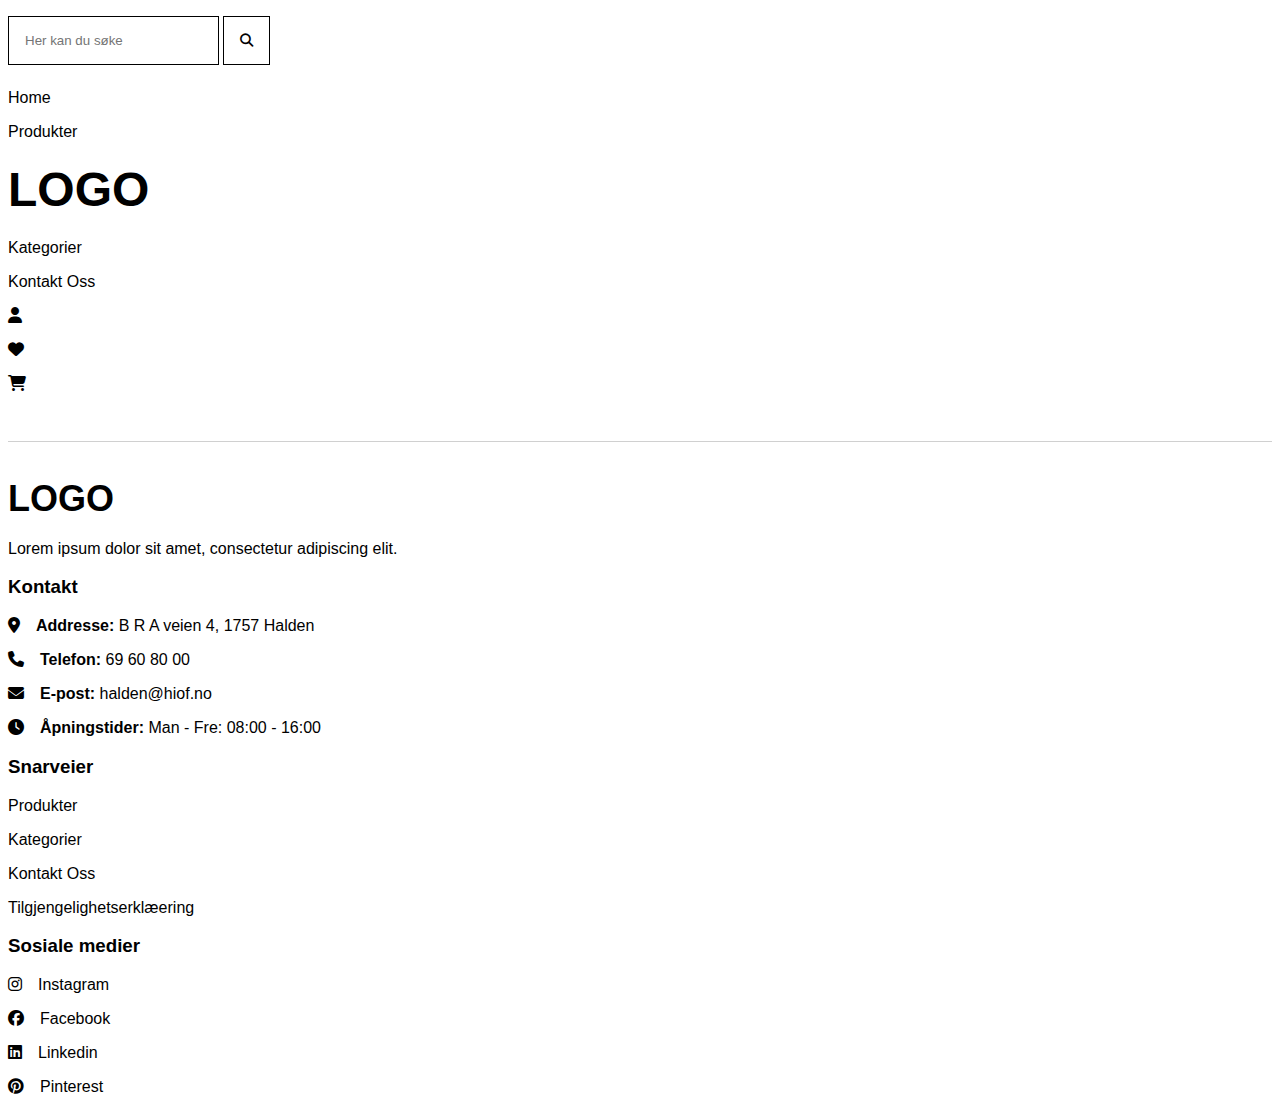
<file: mal.html>
<!DOCTYPE html>
<html lang="nb">
<head>
    <meta charset="UTF-8">
    <meta name="viewport" content="width=device-width, initial-scale=1.0">
    
    <link href="ikoner/css/fontawesome.css" rel="stylesheet">
    <link href="ikoner/css/brands.css" rel="stylesheet">
    <link href="ikoner/css/solid.css" rel="stylesheet">
    <link href="ikoner/css/solid.css" rel="stylesheet">
    <!-- Kobler til font-awesome-->
    <link rel="stylesheet" href="css/style.css"> 
    <title>Mal</title>
</head>
<body>
    <header>
        <form>
            <label for="search">Søk:</label>
            <input type="search" placeholder="Her kan du søke" id="search">
            <button type="submit" ><i class="fa-solid fa-magnifying-glass"></i></button>
        </form>
        <nav>
            <ul>
                <li><a href="index.html">Home</a></li>
                <li><a href="index.html#products">Produkter</a></li>
                <li><h1><a class="logo" href="index.html">LOGO</a></h1></li>
                <li><a href="index.html#categories">Kategorier</a></li>
                <li><a href="#contacts">Kontakt Oss</a></li>
                <li><i class="fa-regular fa-user"></i></li>
                <li><i class="fa-regular fa-heart"></i></li>
                <li><a href="checkout.html"><i class="fa-solid fa-cart-shopping"></i></a></li>
            </ul>
        </nav>
    </header>
    <main>
    </main>
    <aside>
    </aside>
    <footer id="contacts">
        <section>
            <h2><a class="logo" href="index.html">logo</a></h2>
            <p>Lorem ipsum dolor sit amet, consectetur adipiscing elit.</p>
        </section>
        <section>
            <h3>Kontakt</h3>
            <ul>
                <li><i class="fa-solid fa-location-dot"></i><b>Addresse:</b> B R A veien 4, 1757 Halden</li>
                <li><i class="fa-solid fa-phone"></i><b>Telefon:</b> 69 60 80 00</li>
                <li><i class="fa-solid fa-envelope"></i><b>E-post:</b> halden@hiof.no</li>
                <li><i class="fa-solid fa-clock"></i><b>Åpningstider:</b> Man - Fre: 08:00 - 16:00</li>
            </ul>
        </section>
        <section>
            <h3>Snarveier</h3>
            <ul>
                <li><a href="index.html#products">Produkter</a></li>
                <li><a href="index.html#categories">Kategorier</a></li>
                <li><a href="#contacts">Kontakt Oss</a></li>
                <li><a href="Tilgjengelighetserklæring_WCAG.pdf">Tilgjengelighetserklæering</a></li>
            </ul>
        </section>
        <section>
            <h3>Sosiale medier</h3>
            <ul>
                <li><a href="https://www.instagram.com"><i class="fa-brands fa-instagram"></i>Instagram</a></li>
                <li><a href="https://www.facebook.com"><i class="fa-brands fa-facebook"></i>Facebook</a></li>
                <li><a href="https://www.linkedin.com"><i class="fa-brands fa-linkedin"></i>Linkedin</a></li>
                <li><a href="https://www.pinterest.com"><i class="fa-brands fa-pinterest"></i>Pinterest</a></li>
            </ul>
        </section>
    </footer>
</body>
</html>
</file>
<file: css/style.css>
*{
    box-sizing: border-box;
    padding: 0;



    body{
        font-family: Arial, Helvetica, sans-serif;

        /*Globalt*/

        li{
            list-style: none;
            margin: 1rem;
            margin-left: 0rem;
            i{
                margin-right: 1rem;
            } 
        }

        a{
            text-decoration: none;
            color: #000;
        }

        form{
            button, input, .fakebutton, #search{
            padding: 1rem 1rem 1rem 1rem;
            border-color: #000;
            background-color: #ffffff;
            border-style:solid;
            border-width: 1px;
            margin: 0.5rem 0 0.5rem 0;
            }

            button{
                text-transform:capitalize;
            }

            input[type=text],[type=number],[type=date]{
                width:100%;
                display: block;
            }

            input[type=reset],[type=button]{
                display: block;
            }

            label{
                display: block;
                margin-right:auto;
                input{
                    margin-right: 1rem;
                }
            }
        }

        .logo{
            text-transform: uppercase;
            font-weight: bold;
            font-size: 1.5em;
        }

        .bold{
            font-weight: bold;
        }

        footer{
            margin-top: 3rem;
            padding-top: 1rem;
            border-top-style:solid;
            border-top-width: 1px;
            border-top-color: #d0d0d0;
        }

        /*index.html*/
        header form label{
            visibility: hidden;
            position: absolute;
        }

        #banner{
            background-color: #d0d0d0;
            background-size: cover;
            padding: 1rem;
            margin: 2rem 0 2rem 0;
                gap: 1rem;
                display: flex;
                justify-content: center;
                align-items: flex-end;
                flex-direction: column;
                text-align:right;
        }

        .banner-link{
            padding: 0.5rem 1rem 0.5rem 1rem;
            background-color: #ffffff;
            padding: 1rem;
            border-width: 0px;
            font-weight: 1000;
            text-transform:uppercase
        }

        .flex-button-space{
            display: flex;
            justify-content:center;
            flex-wrap: wrap;
            gap: 1rem;
        }

        .flex-space-card{
            display: flex;
            gap: 1rem;
            flex-direction: column;
            align-items: center;
            margin: 1rem 0 1rem 0;
        }

        .product-card {
            img{
                width:100%;
                min-width: 200px;
                max-width: 400px;
            }
        }

        .category-card {
            max-width: 386px;
            border-style: solid;
            border-width: 1px;
            padding: 6rem;
            border-radius: 3px;
            text-align: center;
            margin: 1rem;
        }

        .review-card {
            img{
                max-width:150px;
                border-radius: 100%;
            }
        }

        /*product.html*/

        .breadcrumbs{
            display: flex;
        }

        .gallery{
            display: flex;
            flex-direction: column;
        }

        .similar-products{
            .product-card{
                width:100%;
            }
        }

        /*checkout.html*/

        .shoppingbag{
            article{
                width:100%;
            }
        }
    }
}
</file>
<file: ikoner/css/brands.css>
/*!
 * Font Awesome Free 6.6.0 by @fontawesome - https://fontawesome.com
 * License - https://fontawesome.com/license/free (Icons: CC BY 4.0, Fonts: SIL OFL 1.1, Code: MIT License)
 * Copyright 2024 Fonticons, Inc.
 */
:root, :host {
  --fa-style-family-brands: "Font Awesome 6 Brands";
  --fa-font-brands: normal 400 1em/1 "Font Awesome 6 Brands";
}

@font-face {
  font-family: "Font Awesome 6 Brands";
  font-style: normal;
  font-weight: 400;
  font-display: block;
  src: url("../webfonts/fa-brands-400.woff2") format("woff2"), url("../webfonts/fa-brands-400.ttf") format("truetype");
}
.fab,
.fa-brands {
  font-weight: 400;
}

.fa-monero:before {
  content: "\f3d0";
}

.fa-hooli:before {
  content: "\f427";
}

.fa-yelp:before {
  content: "\f1e9";
}

.fa-cc-visa:before {
  content: "\f1f0";
}

.fa-lastfm:before {
  content: "\f202";
}

.fa-shopware:before {
  content: "\f5b5";
}

.fa-creative-commons-nc:before {
  content: "\f4e8";
}

.fa-aws:before {
  content: "\f375";
}

.fa-redhat:before {
  content: "\f7bc";
}

.fa-yoast:before {
  content: "\f2b1";
}

.fa-cloudflare:before {
  content: "\e07d";
}

.fa-ups:before {
  content: "\f7e0";
}

.fa-pixiv:before {
  content: "\e640";
}

.fa-wpexplorer:before {
  content: "\f2de";
}

.fa-dyalog:before {
  content: "\f399";
}

.fa-bity:before {
  content: "\f37a";
}

.fa-stackpath:before {
  content: "\f842";
}

.fa-buysellads:before {
  content: "\f20d";
}

.fa-first-order:before {
  content: "\f2b0";
}

.fa-modx:before {
  content: "\f285";
}

.fa-guilded:before {
  content: "\e07e";
}

.fa-vnv:before {
  content: "\f40b";
}

.fa-square-js:before {
  content: "\f3b9";
}

.fa-js-square:before {
  content: "\f3b9";
}

.fa-microsoft:before {
  content: "\f3ca";
}

.fa-qq:before {
  content: "\f1d6";
}

.fa-orcid:before {
  content: "\f8d2";
}

.fa-java:before {
  content: "\f4e4";
}

.fa-invision:before {
  content: "\f7b0";
}

.fa-creative-commons-pd-alt:before {
  content: "\f4ed";
}

.fa-centercode:before {
  content: "\f380";
}

.fa-glide-g:before {
  content: "\f2a6";
}

.fa-drupal:before {
  content: "\f1a9";
}

.fa-jxl:before {
  content: "\e67b";
}

.fa-dart-lang:before {
  content: "\e693";
}

.fa-hire-a-helper:before {
  content: "\f3b0";
}

.fa-creative-commons-by:before {
  content: "\f4e7";
}

.fa-unity:before {
  content: "\e049";
}

.fa-whmcs:before {
  content: "\f40d";
}

.fa-rocketchat:before {
  content: "\f3e8";
}

.fa-vk:before {
  content: "\f189";
}

.fa-untappd:before {
  content: "\f405";
}

.fa-mailchimp:before {
  content: "\f59e";
}

.fa-css3-alt:before {
  content: "\f38b";
}

.fa-square-reddit:before {
  content: "\f1a2";
}

.fa-reddit-square:before {
  content: "\f1a2";
}

.fa-vimeo-v:before {
  content: "\f27d";
}

.fa-contao:before {
  content: "\f26d";
}

.fa-square-font-awesome:before {
  content: "\e5ad";
}

.fa-deskpro:before {
  content: "\f38f";
}

.fa-brave:before {
  content: "\e63c";
}

.fa-sistrix:before {
  content: "\f3ee";
}

.fa-square-instagram:before {
  content: "\e055";
}

.fa-instagram-square:before {
  content: "\e055";
}

.fa-battle-net:before {
  content: "\f835";
}

.fa-the-red-yeti:before {
  content: "\f69d";
}

.fa-square-hacker-news:before {
  content: "\f3af";
}

.fa-hacker-news-square:before {
  content: "\f3af";
}

.fa-edge:before {
  content: "\f282";
}

.fa-threads:before {
  content: "\e618";
}

.fa-napster:before {
  content: "\f3d2";
}

.fa-square-snapchat:before {
  content: "\f2ad";
}

.fa-snapchat-square:before {
  content: "\f2ad";
}

.fa-google-plus-g:before {
  content: "\f0d5";
}

.fa-artstation:before {
  content: "\f77a";
}

.fa-markdown:before {
  content: "\f60f";
}

.fa-sourcetree:before {
  content: "\f7d3";
}

.fa-google-plus:before {
  content: "\f2b3";
}

.fa-diaspora:before {
  content: "\f791";
}

.fa-foursquare:before {
  content: "\f180";
}

.fa-stack-overflow:before {
  content: "\f16c";
}

.fa-github-alt:before {
  content: "\f113";
}

.fa-phoenix-squadron:before {
  content: "\f511";
}

.fa-pagelines:before {
  content: "\f18c";
}

.fa-algolia:before {
  content: "\f36c";
}

.fa-red-river:before {
  content: "\f3e3";
}

.fa-creative-commons-sa:before {
  content: "\f4ef";
}

.fa-safari:before {
  content: "\f267";
}

.fa-google:before {
  content: "\f1a0";
}

.fa-square-font-awesome-stroke:before {
  content: "\f35c";
}

.fa-font-awesome-alt:before {
  content: "\f35c";
}

.fa-atlassian:before {
  content: "\f77b";
}

.fa-linkedin-in:before {
  content: "\f0e1";
}

.fa-digital-ocean:before {
  content: "\f391";
}

.fa-nimblr:before {
  content: "\f5a8";
}

.fa-chromecast:before {
  content: "\f838";
}

.fa-evernote:before {
  content: "\f839";
}

.fa-hacker-news:before {
  content: "\f1d4";
}

.fa-creative-commons-sampling:before {
  content: "\f4f0";
}

.fa-adversal:before {
  content: "\f36a";
}

.fa-creative-commons:before {
  content: "\f25e";
}

.fa-watchman-monitoring:before {
  content: "\e087";
}

.fa-fonticons:before {
  content: "\f280";
}

.fa-weixin:before {
  content: "\f1d7";
}

.fa-shirtsinbulk:before {
  content: "\f214";
}

.fa-codepen:before {
  content: "\f1cb";
}

.fa-git-alt:before {
  content: "\f841";
}

.fa-lyft:before {
  content: "\f3c3";
}

.fa-rev:before {
  content: "\f5b2";
}

.fa-windows:before {
  content: "\f17a";
}

.fa-wizards-of-the-coast:before {
  content: "\f730";
}

.fa-square-viadeo:before {
  content: "\f2aa";
}

.fa-viadeo-square:before {
  content: "\f2aa";
}

.fa-meetup:before {
  content: "\f2e0";
}

.fa-centos:before {
  content: "\f789";
}

.fa-adn:before {
  content: "\f170";
}

.fa-cloudsmith:before {
  content: "\f384";
}

.fa-opensuse:before {
  content: "\e62b";
}

.fa-pied-piper-alt:before {
  content: "\f1a8";
}

.fa-square-dribbble:before {
  content: "\f397";
}

.fa-dribbble-square:before {
  content: "\f397";
}

.fa-codiepie:before {
  content: "\f284";
}

.fa-node:before {
  content: "\f419";
}

.fa-mix:before {
  content: "\f3cb";
}

.fa-steam:before {
  content: "\f1b6";
}

.fa-cc-apple-pay:before {
  content: "\f416";
}

.fa-scribd:before {
  content: "\f28a";
}

.fa-debian:before {
  content: "\e60b";
}

.fa-openid:before {
  content: "\f19b";
}

.fa-instalod:before {
  content: "\e081";
}

.fa-expeditedssl:before {
  content: "\f23e";
}

.fa-sellcast:before {
  content: "\f2da";
}

.fa-square-twitter:before {
  content: "\f081";
}

.fa-twitter-square:before {
  content: "\f081";
}

.fa-r-project:before {
  content: "\f4f7";
}

.fa-delicious:before {
  content: "\f1a5";
}

.fa-freebsd:before {
  content: "\f3a4";
}

.fa-vuejs:before {
  content: "\f41f";
}

.fa-accusoft:before {
  content: "\f369";
}

.fa-ioxhost:before {
  content: "\f208";
}

.fa-fonticons-fi:before {
  content: "\f3a2";
}

.fa-app-store:before {
  content: "\f36f";
}

.fa-cc-mastercard:before {
  content: "\f1f1";
}

.fa-itunes-note:before {
  content: "\f3b5";
}

.fa-golang:before {
  content: "\e40f";
}

.fa-kickstarter:before {
  content: "\f3bb";
}

.fa-square-kickstarter:before {
  content: "\f3bb";
}

.fa-grav:before {
  content: "\f2d6";
}

.fa-weibo:before {
  content: "\f18a";
}

.fa-uncharted:before {
  content: "\e084";
}

.fa-firstdraft:before {
  content: "\f3a1";
}

.fa-square-youtube:before {
  content: "\f431";
}

.fa-youtube-square:before {
  content: "\f431";
}

.fa-wikipedia-w:before {
  content: "\f266";
}

.fa-wpressr:before {
  content: "\f3e4";
}

.fa-rendact:before {
  content: "\f3e4";
}

.fa-angellist:before {
  content: "\f209";
}

.fa-galactic-republic:before {
  content: "\f50c";
}

.fa-nfc-directional:before {
  content: "\e530";
}

.fa-skype:before {
  content: "\f17e";
}

.fa-joget:before {
  content: "\f3b7";
}

.fa-fedora:before {
  content: "\f798";
}

.fa-stripe-s:before {
  content: "\f42a";
}

.fa-meta:before {
  content: "\e49b";
}

.fa-laravel:before {
  content: "\f3bd";
}

.fa-hotjar:before {
  content: "\f3b1";
}

.fa-bluetooth-b:before {
  content: "\f294";
}

.fa-square-letterboxd:before {
  content: "\e62e";
}

.fa-sticker-mule:before {
  content: "\f3f7";
}

.fa-creative-commons-zero:before {
  content: "\f4f3";
}

.fa-hips:before {
  content: "\f452";
}

.fa-behance:before {
  content: "\f1b4";
}

.fa-reddit:before {
  content: "\f1a1";
}

.fa-discord:before {
  content: "\f392";
}

.fa-chrome:before {
  content: "\f268";
}

.fa-app-store-ios:before {
  content: "\f370";
}

.fa-cc-discover:before {
  content: "\f1f2";
}

.fa-wpbeginner:before {
  content: "\f297";
}

.fa-confluence:before {
  content: "\f78d";
}

.fa-shoelace:before {
  content: "\e60c";
}

.fa-mdb:before {
  content: "\f8ca";
}

.fa-dochub:before {
  content: "\f394";
}

.fa-accessible-icon:before {
  content: "\f368";
}

.fa-ebay:before {
  content: "\f4f4";
}

.fa-amazon:before {
  content: "\f270";
}

.fa-unsplash:before {
  content: "\e07c";
}

.fa-yarn:before {
  content: "\f7e3";
}

.fa-square-steam:before {
  content: "\f1b7";
}

.fa-steam-square:before {
  content: "\f1b7";
}

.fa-500px:before {
  content: "\f26e";
}

.fa-square-vimeo:before {
  content: "\f194";
}

.fa-vimeo-square:before {
  content: "\f194";
}

.fa-asymmetrik:before {
  content: "\f372";
}

.fa-font-awesome:before {
  content: "\f2b4";
}

.fa-font-awesome-flag:before {
  content: "\f2b4";
}

.fa-font-awesome-logo-full:before {
  content: "\f2b4";
}

.fa-gratipay:before {
  content: "\f184";
}

.fa-apple:before {
  content: "\f179";
}

.fa-hive:before {
  content: "\e07f";
}

.fa-gitkraken:before {
  content: "\f3a6";
}

.fa-keybase:before {
  content: "\f4f5";
}

.fa-apple-pay:before {
  content: "\f415";
}

.fa-padlet:before {
  content: "\e4a0";
}

.fa-amazon-pay:before {
  content: "\f42c";
}

.fa-square-github:before {
  content: "\f092";
}

.fa-github-square:before {
  content: "\f092";
}

.fa-stumbleupon:before {
  content: "\f1a4";
}

.fa-fedex:before {
  content: "\f797";
}

.fa-phoenix-framework:before {
  content: "\f3dc";
}

.fa-shopify:before {
  content: "\e057";
}

.fa-neos:before {
  content: "\f612";
}

.fa-square-threads:before {
  content: "\e619";
}

.fa-hackerrank:before {
  content: "\f5f7";
}

.fa-researchgate:before {
  content: "\f4f8";
}

.fa-swift:before {
  content: "\f8e1";
}

.fa-angular:before {
  content: "\f420";
}

.fa-speakap:before {
  content: "\f3f3";
}

.fa-angrycreative:before {
  content: "\f36e";
}

.fa-y-combinator:before {
  content: "\f23b";
}

.fa-empire:before {
  content: "\f1d1";
}

.fa-envira:before {
  content: "\f299";
}

.fa-google-scholar:before {
  content: "\e63b";
}

.fa-square-gitlab:before {
  content: "\e5ae";
}

.fa-gitlab-square:before {
  content: "\e5ae";
}

.fa-studiovinari:before {
  content: "\f3f8";
}

.fa-pied-piper:before {
  content: "\f2ae";
}

.fa-wordpress:before {
  content: "\f19a";
}

.fa-product-hunt:before {
  content: "\f288";
}

.fa-firefox:before {
  content: "\f269";
}

.fa-linode:before {
  content: "\f2b8";
}

.fa-goodreads:before {
  content: "\f3a8";
}

.fa-square-odnoklassniki:before {
  content: "\f264";
}

.fa-odnoklassniki-square:before {
  content: "\f264";
}

.fa-jsfiddle:before {
  content: "\f1cc";
}

.fa-sith:before {
  content: "\f512";
}

.fa-themeisle:before {
  content: "\f2b2";
}

.fa-page4:before {
  content: "\f3d7";
}

.fa-hashnode:before {
  content: "\e499";
}

.fa-react:before {
  content: "\f41b";
}

.fa-cc-paypal:before {
  content: "\f1f4";
}

.fa-squarespace:before {
  content: "\f5be";
}

.fa-cc-stripe:before {
  content: "\f1f5";
}

.fa-creative-commons-share:before {
  content: "\f4f2";
}

.fa-bitcoin:before {
  content: "\f379";
}

.fa-keycdn:before {
  content: "\f3ba";
}

.fa-opera:before {
  content: "\f26a";
}

.fa-itch-io:before {
  content: "\f83a";
}

.fa-umbraco:before {
  content: "\f8e8";
}

.fa-galactic-senate:before {
  content: "\f50d";
}

.fa-ubuntu:before {
  content: "\f7df";
}

.fa-draft2digital:before {
  content: "\f396";
}

.fa-stripe:before {
  content: "\f429";
}

.fa-houzz:before {
  content: "\f27c";
}

.fa-gg:before {
  content: "\f260";
}

.fa-dhl:before {
  content: "\f790";
}

.fa-square-pinterest:before {
  content: "\f0d3";
}

.fa-pinterest-square:before {
  content: "\f0d3";
}

.fa-xing:before {
  content: "\f168";
}

.fa-blackberry:before {
  content: "\f37b";
}

.fa-creative-commons-pd:before {
  content: "\f4ec";
}

.fa-playstation:before {
  content: "\f3df";
}

.fa-quinscape:before {
  content: "\f459";
}

.fa-less:before {
  content: "\f41d";
}

.fa-blogger-b:before {
  content: "\f37d";
}

.fa-opencart:before {
  content: "\f23d";
}

.fa-vine:before {
  content: "\f1ca";
}

.fa-signal-messenger:before {
  content: "\e663";
}

.fa-paypal:before {
  content: "\f1ed";
}

.fa-gitlab:before {
  content: "\f296";
}

.fa-typo3:before {
  content: "\f42b";
}

.fa-reddit-alien:before {
  content: "\f281";
}

.fa-yahoo:before {
  content: "\f19e";
}

.fa-dailymotion:before {
  content: "\e052";
}

.fa-affiliatetheme:before {
  content: "\f36b";
}

.fa-pied-piper-pp:before {
  content: "\f1a7";
}

.fa-bootstrap:before {
  content: "\f836";
}

.fa-odnoklassniki:before {
  content: "\f263";
}

.fa-nfc-symbol:before {
  content: "\e531";
}

.fa-mintbit:before {
  content: "\e62f";
}

.fa-ethereum:before {
  content: "\f42e";
}

.fa-speaker-deck:before {
  content: "\f83c";
}

.fa-creative-commons-nc-eu:before {
  content: "\f4e9";
}

.fa-patreon:before {
  content: "\f3d9";
}

.fa-avianex:before {
  content: "\f374";
}

.fa-ello:before {
  content: "\f5f1";
}

.fa-gofore:before {
  content: "\f3a7";
}

.fa-bimobject:before {
  content: "\f378";
}

.fa-brave-reverse:before {
  content: "\e63d";
}

.fa-facebook-f:before {
  content: "\f39e";
}

.fa-square-google-plus:before {
  content: "\f0d4";
}

.fa-google-plus-square:before {
  content: "\f0d4";
}

.fa-web-awesome:before {
  content: "\e682";
}

.fa-mandalorian:before {
  content: "\f50f";
}

.fa-first-order-alt:before {
  content: "\f50a";
}

.fa-osi:before {
  content: "\f41a";
}

.fa-google-wallet:before {
  content: "\f1ee";
}

.fa-d-and-d-beyond:before {
  content: "\f6ca";
}

.fa-periscope:before {
  content: "\f3da";
}

.fa-fulcrum:before {
  content: "\f50b";
}

.fa-cloudscale:before {
  content: "\f383";
}

.fa-forumbee:before {
  content: "\f211";
}

.fa-mizuni:before {
  content: "\f3cc";
}

.fa-schlix:before {
  content: "\f3ea";
}

.fa-square-xing:before {
  content: "\f169";
}

.fa-xing-square:before {
  content: "\f169";
}

.fa-bandcamp:before {
  content: "\f2d5";
}

.fa-wpforms:before {
  content: "\f298";
}

.fa-cloudversify:before {
  content: "\f385";
}

.fa-usps:before {
  content: "\f7e1";
}

.fa-megaport:before {
  content: "\f5a3";
}

.fa-magento:before {
  content: "\f3c4";
}

.fa-spotify:before {
  content: "\f1bc";
}

.fa-optin-monster:before {
  content: "\f23c";
}

.fa-fly:before {
  content: "\f417";
}

.fa-aviato:before {
  content: "\f421";
}

.fa-itunes:before {
  content: "\f3b4";
}

.fa-cuttlefish:before {
  content: "\f38c";
}

.fa-blogger:before {
  content: "\f37c";
}

.fa-flickr:before {
  content: "\f16e";
}

.fa-viber:before {
  content: "\f409";
}

.fa-soundcloud:before {
  content: "\f1be";
}

.fa-digg:before {
  content: "\f1a6";
}

.fa-tencent-weibo:before {
  content: "\f1d5";
}

.fa-letterboxd:before {
  content: "\e62d";
}

.fa-symfony:before {
  content: "\f83d";
}

.fa-maxcdn:before {
  content: "\f136";
}

.fa-etsy:before {
  content: "\f2d7";
}

.fa-facebook-messenger:before {
  content: "\f39f";
}

.fa-audible:before {
  content: "\f373";
}

.fa-think-peaks:before {
  content: "\f731";
}

.fa-bilibili:before {
  content: "\e3d9";
}

.fa-erlang:before {
  content: "\f39d";
}

.fa-x-twitter:before {
  content: "\e61b";
}

.fa-cotton-bureau:before {
  content: "\f89e";
}

.fa-dashcube:before {
  content: "\f210";
}

.fa-42-group:before {
  content: "\e080";
}

.fa-innosoft:before {
  content: "\e080";
}

.fa-stack-exchange:before {
  content: "\f18d";
}

.fa-elementor:before {
  content: "\f430";
}

.fa-square-pied-piper:before {
  content: "\e01e";
}

.fa-pied-piper-square:before {
  content: "\e01e";
}

.fa-creative-commons-nd:before {
  content: "\f4eb";
}

.fa-palfed:before {
  content: "\f3d8";
}

.fa-superpowers:before {
  content: "\f2dd";
}

.fa-resolving:before {
  content: "\f3e7";
}

.fa-xbox:before {
  content: "\f412";
}

.fa-square-web-awesome-stroke:before {
  content: "\e684";
}

.fa-searchengin:before {
  content: "\f3eb";
}

.fa-tiktok:before {
  content: "\e07b";
}

.fa-square-facebook:before {
  content: "\f082";
}

.fa-facebook-square:before {
  content: "\f082";
}

.fa-renren:before {
  content: "\f18b";
}

.fa-linux:before {
  content: "\f17c";
}

.fa-glide:before {
  content: "\f2a5";
}

.fa-linkedin:before {
  content: "\f08c";
}

.fa-hubspot:before {
  content: "\f3b2";
}

.fa-deploydog:before {
  content: "\f38e";
}

.fa-twitch:before {
  content: "\f1e8";
}

.fa-flutter:before {
  content: "\e694";
}

.fa-ravelry:before {
  content: "\f2d9";
}

.fa-mixer:before {
  content: "\e056";
}

.fa-square-lastfm:before {
  content: "\f203";
}

.fa-lastfm-square:before {
  content: "\f203";
}

.fa-vimeo:before {
  content: "\f40a";
}

.fa-mendeley:before {
  content: "\f7b3";
}

.fa-uniregistry:before {
  content: "\f404";
}

.fa-figma:before {
  content: "\f799";
}

.fa-creative-commons-remix:before {
  content: "\f4ee";
}

.fa-cc-amazon-pay:before {
  content: "\f42d";
}

.fa-dropbox:before {
  content: "\f16b";
}

.fa-instagram:before {
  content: "\f16d";
}

.fa-cmplid:before {
  content: "\e360";
}

.fa-upwork:before {
  content: "\e641";
}

.fa-facebook:before {
  content: "\f09a";
}

.fa-gripfire:before {
  content: "\f3ac";
}

.fa-jedi-order:before {
  content: "\f50e";
}

.fa-uikit:before {
  content: "\f403";
}

.fa-fort-awesome-alt:before {
  content: "\f3a3";
}

.fa-phabricator:before {
  content: "\f3db";
}

.fa-ussunnah:before {
  content: "\f407";
}

.fa-earlybirds:before {
  content: "\f39a";
}

.fa-trade-federation:before {
  content: "\f513";
}

.fa-autoprefixer:before {
  content: "\f41c";
}

.fa-whatsapp:before {
  content: "\f232";
}

.fa-square-upwork:before {
  content: "\e67c";
}

.fa-slideshare:before {
  content: "\f1e7";
}

.fa-google-play:before {
  content: "\f3ab";
}

.fa-viadeo:before {
  content: "\f2a9";
}

.fa-line:before {
  content: "\f3c0";
}

.fa-google-drive:before {
  content: "\f3aa";
}

.fa-servicestack:before {
  content: "\f3ec";
}

.fa-simplybuilt:before {
  content: "\f215";
}

.fa-bitbucket:before {
  content: "\f171";
}

.fa-imdb:before {
  content: "\f2d8";
}

.fa-deezer:before {
  content: "\e077";
}

.fa-raspberry-pi:before {
  content: "\f7bb";
}

.fa-jira:before {
  content: "\f7b1";
}

.fa-docker:before {
  content: "\f395";
}

.fa-screenpal:before {
  content: "\e570";
}

.fa-bluetooth:before {
  content: "\f293";
}

.fa-gitter:before {
  content: "\f426";
}

.fa-d-and-d:before {
  content: "\f38d";
}

.fa-microblog:before {
  content: "\e01a";
}

.fa-cc-diners-club:before {
  content: "\f24c";
}

.fa-gg-circle:before {
  content: "\f261";
}

.fa-pied-piper-hat:before {
  content: "\f4e5";
}

.fa-kickstarter-k:before {
  content: "\f3bc";
}

.fa-yandex:before {
  content: "\f413";
}

.fa-readme:before {
  content: "\f4d5";
}

.fa-html5:before {
  content: "\f13b";
}

.fa-sellsy:before {
  content: "\f213";
}

.fa-square-web-awesome:before {
  content: "\e683";
}

.fa-sass:before {
  content: "\f41e";
}

.fa-wirsindhandwerk:before {
  content: "\e2d0";
}

.fa-wsh:before {
  content: "\e2d0";
}

.fa-buromobelexperte:before {
  content: "\f37f";
}

.fa-salesforce:before {
  content: "\f83b";
}

.fa-octopus-deploy:before {
  content: "\e082";
}

.fa-medapps:before {
  content: "\f3c6";
}

.fa-ns8:before {
  content: "\f3d5";
}

.fa-pinterest-p:before {
  content: "\f231";
}

.fa-apper:before {
  content: "\f371";
}

.fa-fort-awesome:before {
  content: "\f286";
}

.fa-waze:before {
  content: "\f83f";
}

.fa-bluesky:before {
  content: "\e671";
}

.fa-cc-jcb:before {
  content: "\f24b";
}

.fa-snapchat:before {
  content: "\f2ab";
}

.fa-snapchat-ghost:before {
  content: "\f2ab";
}

.fa-fantasy-flight-games:before {
  content: "\f6dc";
}

.fa-rust:before {
  content: "\e07a";
}

.fa-wix:before {
  content: "\f5cf";
}

.fa-square-behance:before {
  content: "\f1b5";
}

.fa-behance-square:before {
  content: "\f1b5";
}

.fa-supple:before {
  content: "\f3f9";
}

.fa-webflow:before {
  content: "\e65c";
}

.fa-rebel:before {
  content: "\f1d0";
}

.fa-css3:before {
  content: "\f13c";
}

.fa-staylinked:before {
  content: "\f3f5";
}

.fa-kaggle:before {
  content: "\f5fa";
}

.fa-space-awesome:before {
  content: "\e5ac";
}

.fa-deviantart:before {
  content: "\f1bd";
}

.fa-cpanel:before {
  content: "\f388";
}

.fa-goodreads-g:before {
  content: "\f3a9";
}

.fa-square-git:before {
  content: "\f1d2";
}

.fa-git-square:before {
  content: "\f1d2";
}

.fa-square-tumblr:before {
  content: "\f174";
}

.fa-tumblr-square:before {
  content: "\f174";
}

.fa-trello:before {
  content: "\f181";
}

.fa-creative-commons-nc-jp:before {
  content: "\f4ea";
}

.fa-get-pocket:before {
  content: "\f265";
}

.fa-perbyte:before {
  content: "\e083";
}

.fa-grunt:before {
  content: "\f3ad";
}

.fa-weebly:before {
  content: "\f5cc";
}

.fa-connectdevelop:before {
  content: "\f20e";
}

.fa-leanpub:before {
  content: "\f212";
}

.fa-black-tie:before {
  content: "\f27e";
}

.fa-themeco:before {
  content: "\f5c6";
}

.fa-python:before {
  content: "\f3e2";
}

.fa-android:before {
  content: "\f17b";
}

.fa-bots:before {
  content: "\e340";
}

.fa-free-code-camp:before {
  content: "\f2c5";
}

.fa-hornbill:before {
  content: "\f592";
}

.fa-js:before {
  content: "\f3b8";
}

.fa-ideal:before {
  content: "\e013";
}

.fa-git:before {
  content: "\f1d3";
}

.fa-dev:before {
  content: "\f6cc";
}

.fa-sketch:before {
  content: "\f7c6";
}

.fa-yandex-international:before {
  content: "\f414";
}

.fa-cc-amex:before {
  content: "\f1f3";
}

.fa-uber:before {
  content: "\f402";
}

.fa-github:before {
  content: "\f09b";
}

.fa-php:before {
  content: "\f457";
}

.fa-alipay:before {
  content: "\f642";
}

.fa-youtube:before {
  content: "\f167";
}

.fa-skyatlas:before {
  content: "\f216";
}

.fa-firefox-browser:before {
  content: "\e007";
}

.fa-replyd:before {
  content: "\f3e6";
}

.fa-suse:before {
  content: "\f7d6";
}

.fa-jenkins:before {
  content: "\f3b6";
}

.fa-twitter:before {
  content: "\f099";
}

.fa-rockrms:before {
  content: "\f3e9";
}

.fa-pinterest:before {
  content: "\f0d2";
}

.fa-buffer:before {
  content: "\f837";
}

.fa-npm:before {
  content: "\f3d4";
}

.fa-yammer:before {
  content: "\f840";
}

.fa-btc:before {
  content: "\f15a";
}

.fa-dribbble:before {
  content: "\f17d";
}

.fa-stumbleupon-circle:before {
  content: "\f1a3";
}

.fa-internet-explorer:before {
  content: "\f26b";
}

.fa-stubber:before {
  content: "\e5c7";
}

.fa-telegram:before {
  content: "\f2c6";
}

.fa-telegram-plane:before {
  content: "\f2c6";
}

.fa-old-republic:before {
  content: "\f510";
}

.fa-odysee:before {
  content: "\e5c6";
}

.fa-square-whatsapp:before {
  content: "\f40c";
}

.fa-whatsapp-square:before {
  content: "\f40c";
}

.fa-node-js:before {
  content: "\f3d3";
}

.fa-edge-legacy:before {
  content: "\e078";
}

.fa-slack:before {
  content: "\f198";
}

.fa-slack-hash:before {
  content: "\f198";
}

.fa-medrt:before {
  content: "\f3c8";
}

.fa-usb:before {
  content: "\f287";
}

.fa-tumblr:before {
  content: "\f173";
}

.fa-vaadin:before {
  content: "\f408";
}

.fa-quora:before {
  content: "\f2c4";
}

.fa-square-x-twitter:before {
  content: "\e61a";
}

.fa-reacteurope:before {
  content: "\f75d";
}

.fa-medium:before {
  content: "\f23a";
}

.fa-medium-m:before {
  content: "\f23a";
}

.fa-amilia:before {
  content: "\f36d";
}

.fa-mixcloud:before {
  content: "\f289";
}

.fa-flipboard:before {
  content: "\f44d";
}

.fa-viacoin:before {
  content: "\f237";
}

.fa-critical-role:before {
  content: "\f6c9";
}

.fa-sitrox:before {
  content: "\e44a";
}

.fa-discourse:before {
  content: "\f393";
}

.fa-joomla:before {
  content: "\f1aa";
}

.fa-mastodon:before {
  content: "\f4f6";
}

.fa-airbnb:before {
  content: "\f834";
}

.fa-wolf-pack-battalion:before {
  content: "\f514";
}

.fa-buy-n-large:before {
  content: "\f8a6";
}

.fa-gulp:before {
  content: "\f3ae";
}

.fa-creative-commons-sampling-plus:before {
  content: "\f4f1";
}

.fa-strava:before {
  content: "\f428";
}

.fa-ember:before {
  content: "\f423";
}

.fa-canadian-maple-leaf:before {
  content: "\f785";
}

.fa-teamspeak:before {
  content: "\f4f9";
}

.fa-pushed:before {
  content: "\f3e1";
}

.fa-wordpress-simple:before {
  content: "\f411";
}

.fa-nutritionix:before {
  content: "\f3d6";
}

.fa-wodu:before {
  content: "\e088";
}

.fa-google-pay:before {
  content: "\e079";
}

.fa-intercom:before {
  content: "\f7af";
}

.fa-zhihu:before {
  content: "\f63f";
}

.fa-korvue:before {
  content: "\f42f";
}

.fa-pix:before {
  content: "\e43a";
}

.fa-steam-symbol:before {
  content: "\f3f6";
}/*# sourceMappingURL=brands.css.map */
</file>
<file: ikoner/css/solid.css>
/*!
 * Font Awesome Free 6.6.0 by @fontawesome - https://fontawesome.com
 * License - https://fontawesome.com/license/free (Icons: CC BY 4.0, Fonts: SIL OFL 1.1, Code: MIT License)
 * Copyright 2024 Fonticons, Inc.
 */
:root, :host {
  --fa-style-family-classic: "Font Awesome 6 Free";
  --fa-font-solid: normal 900 1em/1 "Font Awesome 6 Free";
}

@font-face {
  font-family: "Font Awesome 6 Free";
  font-style: normal;
  font-weight: 900;
  font-display: block;
  src: url("../webfonts/fa-solid-900.woff2") format("woff2"), url("../webfonts/fa-solid-900.ttf") format("truetype");
}
.fas,
.fa-solid {
  font-weight: 900;
}/*# sourceMappingURL=solid.css.map */
</file>
